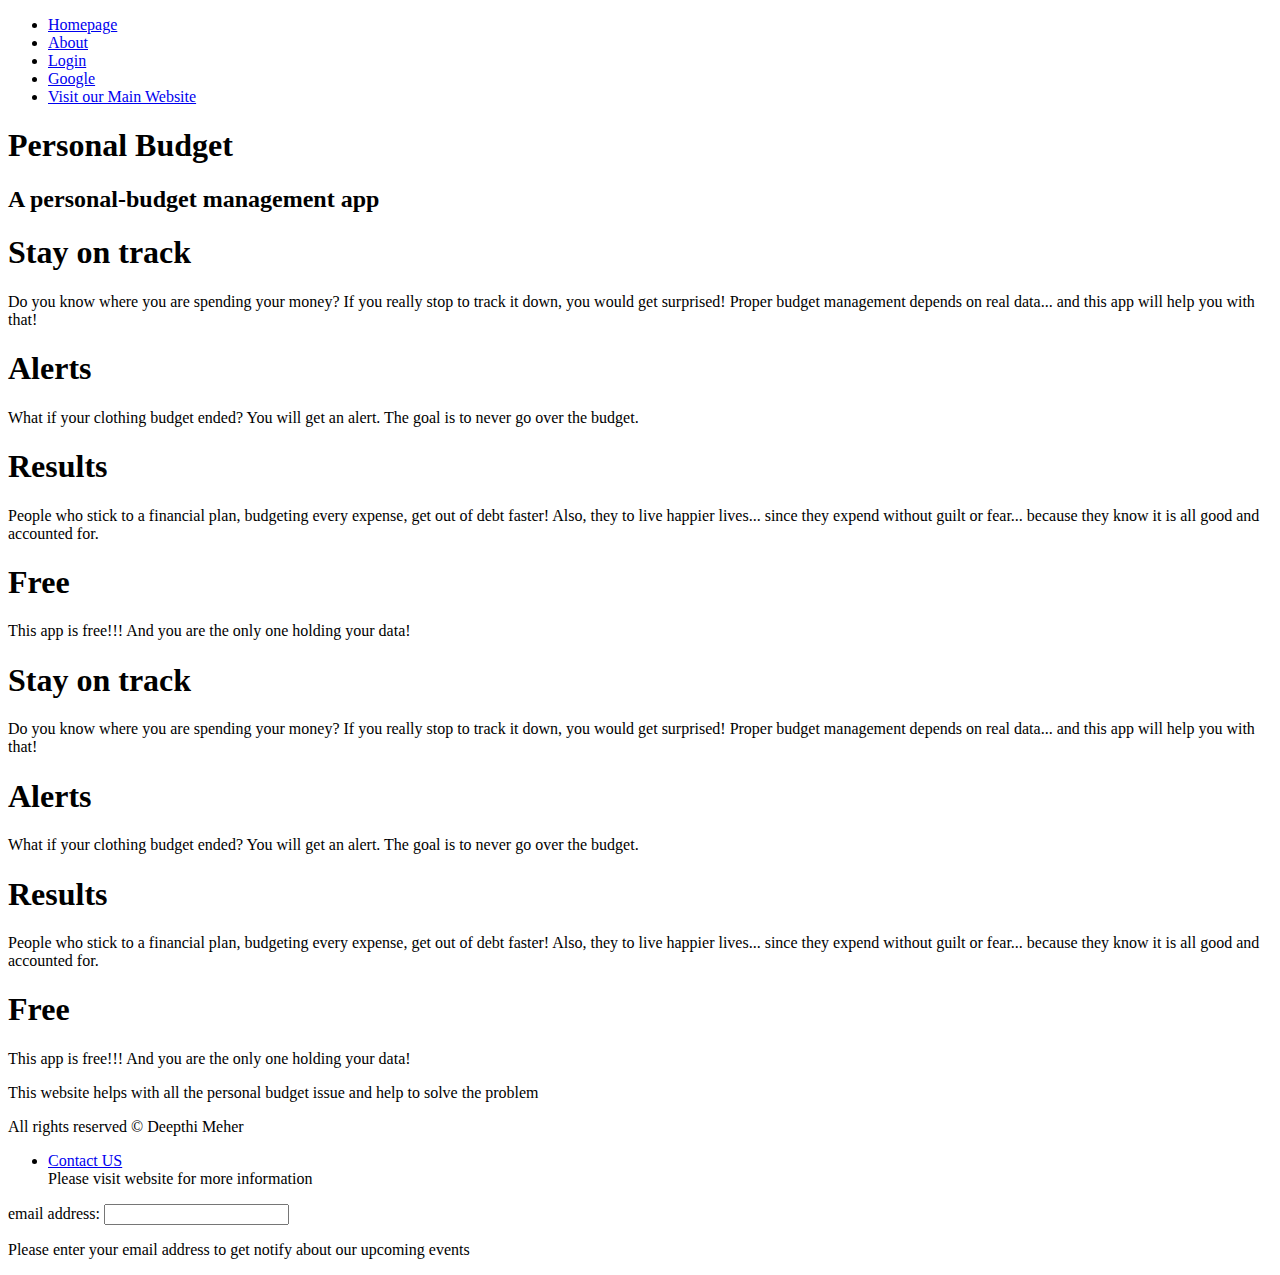
<file: index.html>
<!DOCTYPE html>
<html lang="en">
<head>
    <meta charset="UTF-8">
    <meta name="viewport" content="width=device-width, initial-scale=1.0">
    <title>Personal Budget</title>
    <link rel="stylesheet" href="http://165.227.191.88/pb/reset.css">
    <link rel="stylesheet" href="http://165.227.191.88/pb/main.css">




</head>
<body>
<!--This is a semantic Change-->
    <div class="menu" role="navigation">
    </div>
    <div class="menu">
        <ul>
            <li><a href="/">Homepage</a></li>
            <li><a href="/about.html">About</a></li>
            <li><a href="/login.html">Login</a></li>
<!--This is A11y Change-->
            <li><a href="https://google.com" aria-label="Go to Google">Google</a></li>
<!--This is an A11y Change-->
            <li><a href="https://fabionolasco.com/">Visit our Main Website</a></li>
        </ul>
    </div>

    <div class="hero">
     <head> 
<!--This is SEO Change-->
    <title> One stop solution for your personal budget</title>
        <h1>Personal Budget</h1> 
        <h2>A personal-budget management app</h2>
    </head>
    
    
    </div>

    <div class="container center">

        <div class="page-area">

            <div class="text-box">
                <h1>Stay on track</h1>
                <p>
                    Do you know where you are spending your money? If you really stop to track it down,
                    you would get surprised! Proper budget management depends on real data... and this
                    app will help you with that!
                </p>
            </div>
    
            <div class="text-box">
                <h1>Alerts</h1>
                <p>
                    What if your clothing budget ended? You will get an alert. The goal is to never go over the budget.
                </p>
            </div>
    
            <div class="text-box">
                <h1>Results</h1>
                <p>
                    People who stick to a financial plan, budgeting every expense, get out of debt faster!
                    Also, they to live happier lives... since they expend without guilt or fear... 
                    because they know it is all good and accounted for.
                </p>
            </div>
    
            <div class="text-box">
                <h1>Free</h1>
                <p>
                    This app is free!!! And you are the only one holding your data!
                </p>
            </div>
   
            <div class="text-box">
                <h1>Stay on track</h1>
                <p>
                    Do you know where you are spending your money? If you really stop to track it down,
                    you would get surprised! Proper budget management depends on real data... and this
                    app will help you with that!
                </p>
            </div>
    
            <div class="text-box">
                <h1>Alerts</h1>
                <p>
                    What if your clothing budget ended? You will get an alert. The goal is to never go over the budget.
                </p>
            </div>
    <!--This is Semantic Change-->
            <header class="text-box">
                <h1>Results</h1>
                <p>
                    People who stick to a financial plan, budgeting every expense, get out of debt faster!
                    Also, they to live happier lives... since they expend without guilt or fear... 
                    because they know it is all good and accounted for.
                </p>
            </header>
 <!--This is Semantic Change-->   
            <header class="text-box">
                <h1>Free</h1>
                <p>
                    This app is free!!! And you are the only one holding your data!
                </p>
            </header>

        </div>

    </div>

    <footer class ="bottom">
<!--This is SEO Change-->
        <p>This website helps with all the personal budget issue and help to solve the problem</p>
        <div class="center">
            All rights reserved &copy; Deepthi Meher
        </div>
    </footer>
<!--This is SEO Change-->
<footer>
    <ul>
    <li><a href="https://fabionolasco.com/">Contact US</a></li>
    <div class="center">
        Please visit website for more information
    </ul>
</footer>
<!--This A11y Change-->
<label for="email address">email address: </label>
<input type="text" id="email address" aria-describedby="email address-description">
<p id="email address">Please enter your email address to get notify about our upcoming events</p>

</body>
</html>
</file>
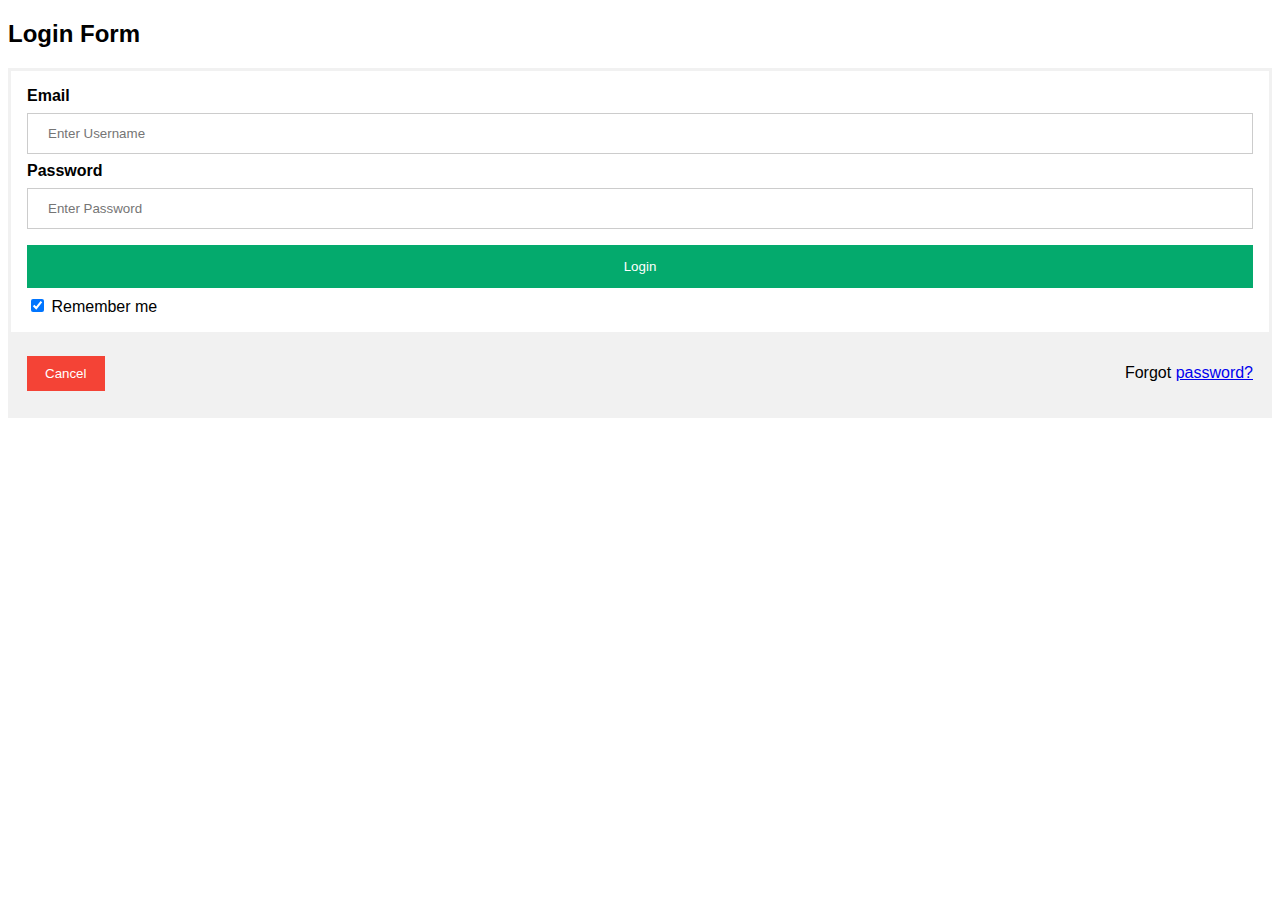
<file: login.html>
<!DOCTYPE html>
<html>
<head>
<meta name="viewport" content="width=device-width, initial-scale=1">
<style>
body {font-family: Arial, Helvetica, sans-serif;}
form {border: 3px solid #f1f1f1;}

input[type=text], input[type=password] {
  width: 100%;
  padding: 12px 20px;
  margin: 8px 0;
  display: inline-block;
  border: 1px solid #ccc;
  box-sizing: border-box;
}

button {
  background-color: #04AA6D;
  color: white;
  padding: 14px 20px;
  margin: 8px 0;
  border: none;
  cursor: pointer;
  width: 100%;
}

button:hover {
  opacity: 0.8;
}

.cancelbtn {
  width: auto;
  padding: 10px 18px;
  background-color: #f44336;
}

.container {
  padding: 16px;
}

span.psw {
  float: right;
  padding-top: 16px;
}


@media screen and (max-width: 300px) {
  span.psw {
     display: block;
     float: none;
  }
  .cancelbtn {
     width: 100%;
  }
}
</style>
</head>
<body>

<h2>Login Form</h2>

<form action="/action_page.php" method="post">
  <div class="imgcontainer">
  </div>

  <div class="container">
    <label for="uname"><b>Email</b></label>
    <input type="text" placeholder="Enter Username" name="uname" required>

    <label for="psw"><b>Password</b></label>
    <input type="password" placeholder="Enter Password" name="psw" required>
        
    <button type="submit">Login</button>
    <label>
      <input type="checkbox" checked="checked" name="remember"> Remember me
    </label>
  </div>

  <div class="container" style="background-color:#f1f1f1">
    <button type="button" class="cancelbtn">Cancel</button>
    <span class="psw">Forgot <a href="#">password?</a></span>
  </div>
</form>

</body>
</html>
</file>
